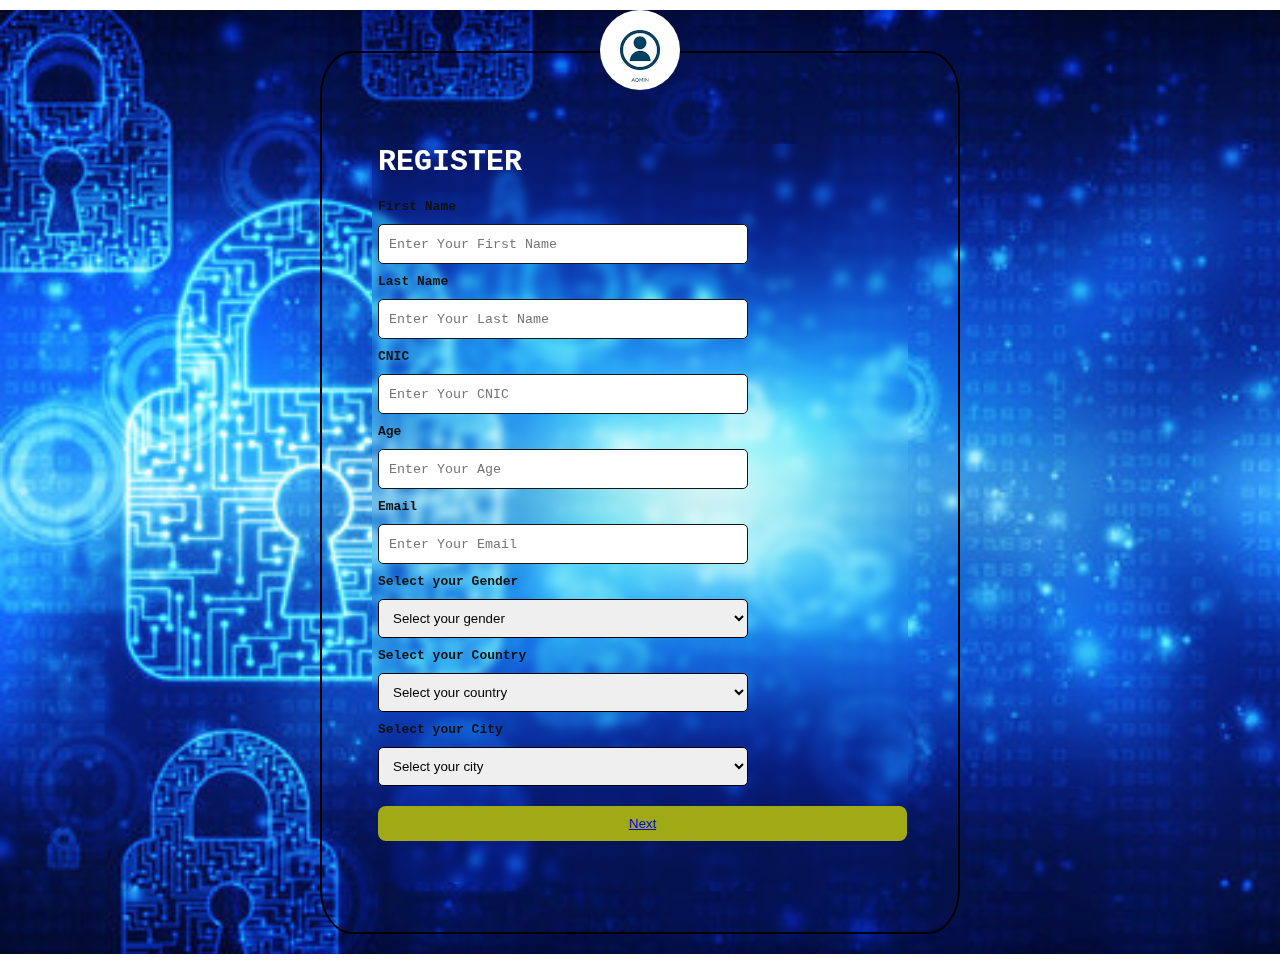
<file: index.html>
<!DOCTYPE html>
<html lang="en">

<head>
    <meta charset="UTF-8">
    <meta http-equiv="X-UA-Compatible" content="IE=edge">
    <meta name="viewport" content="width=device-width, initial-scale=1.0">
    <title>Home</title>
    <link rel="stylesheet" href="style.css">
</head>

<body>
    <div class="parent">


        <div class="signupForm">
            <!-- <form action=""> -->

            <fieldset>
                <legend>
                    <img src="./Assets/download1.jpg"
                        alt="">
                </legend>

                <div class="backdrop">


                    <div class="heading">
                        <h2>REGISTER</h2>
                    </div>

                    <div class="form">
                        <label for="firstname">
                            First Name
                        </label>
                        <input type="text" placeholder="Enter Your First Name" id="firstname">

                        <label for="lastname">
                            Last Name
                        </label>
                        <input type="text" placeholder="Enter Your Last Name" id="lastname">

                        <label for="CNIC">
                            CNIC
                        </label>
                        <input type="Number" placeholder="Enter Your CNIC" id="CNIC" required="required">


                        <label for="Age">
                            Age
                        </label>
                        <input type="number" placeholder="Enter Your Age" id="Age">

                        <label for="email">
                            Email
                        </label>
                        <input type="email" placeholder="Enter Your Email" id="email">

                        <label for="Select Your Gender">
                            Select your Gender
                        </label>
                        <select name="" id="Select Your Country">
                            <option value="" disabled selected>Select your gender</option>
                            <option value="">Male</option>
                            <option value="">Female</option>
                            <!-- <option value="">SriLanka</option>
                            <option value="">Nepal</option> -->
                        </select>

                        
                        <label for="Select Your Country">
                            Select your Country
                        </label>
                        <select name="" id="Select Your Country">
                            <option value="" disabled selected>Select your country</option>
                            <option value="">Pakistan</option>
                            <option value="">India</option>
                            <option value="">SriLanka</option>
                            <option value="">Nepal</option>
                        </select>
                        <label for="Select Your City">
                            Select your City
                        </label>
                        <select name="" id="Select Your City">
                            <option value="" disabled selected>Select your city</option>
                            <option value="">Karachi</option>
                            <option value="">New Dehli</option>
                            <option value="">Colombo</option>
                            <option value="">Kathmandu</option>
                        </select>


                        <button><a href="./about.html" >Next</a></button>

                    </div>
                </div>
            </fieldset>

            <!-- </form> -->
        </div>
    </div>
</body>

</html>
</file>
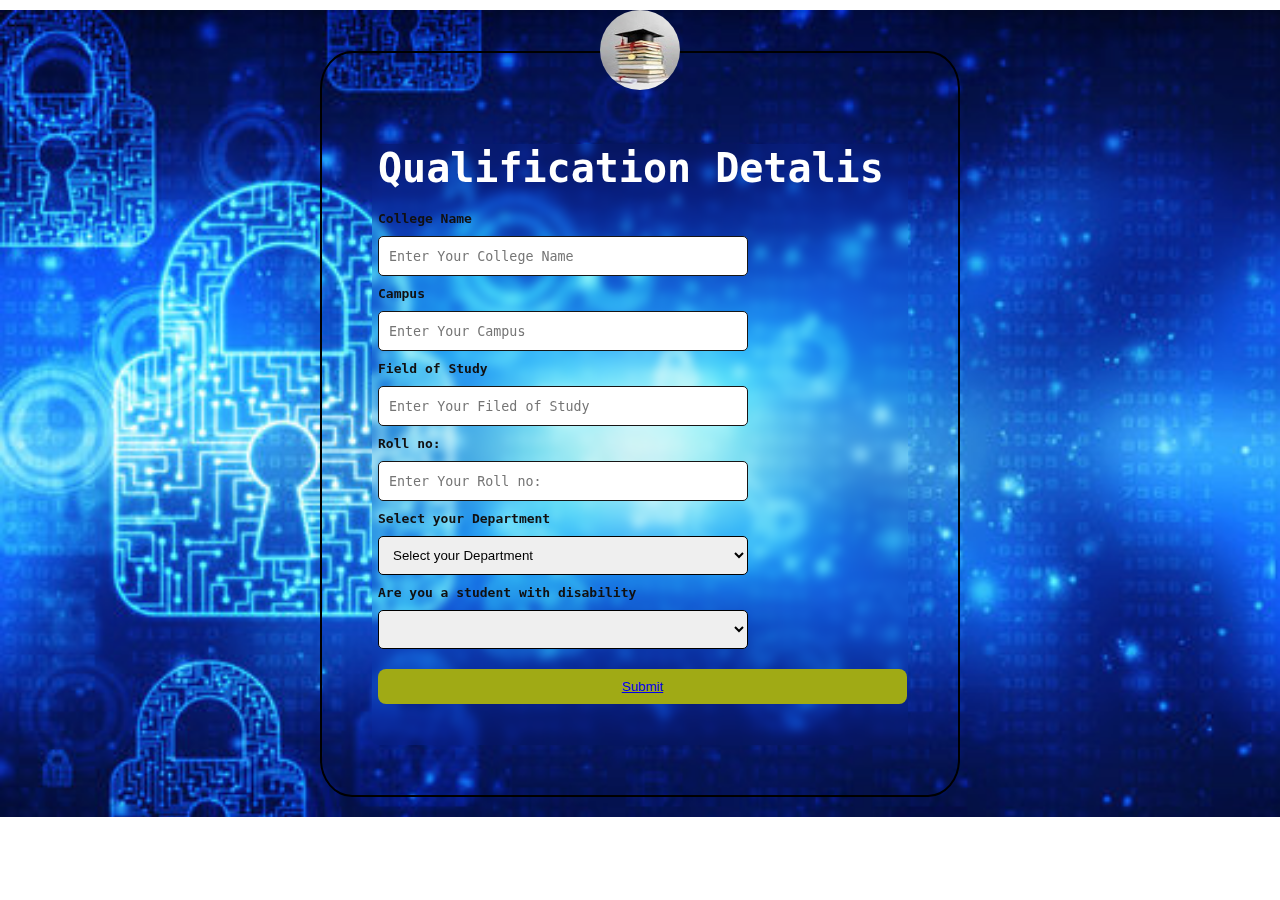
<file: about.html>
<!DOCTYPE html>
<html lang="en">
<head>
    <meta charset="UTF-8">
    <meta http-equiv="X-UA-Compatible" content="IE=edge">
    <meta name="viewport" content="width=device-width, initial-scale=1.0">
    <title>About</title>
    <link rel="stylesheet" href="style.css">
</head>
<body>
    <div class="parent">


        <div class="signupForm">
            <!-- <form action=""> -->

            <fieldset>
                <legend>
                    <img src="./Assets/images1.jpg"
                        alt="">
                </legend>

                <div class="backdrop">


                    <div class="heading">
                        <h1>Qualification Detalis</h1>
                    </div>

                    <div class="form">
                        <label for="College">
                            College Name
                        </label>
                        <input type="text" placeholder="Enter Your College Name" id="Collegename">

                        <label for="Campus">
                            Campus
                        </label>
                        <input type="text" placeholder="Enter Your Campus" id="Campus">

                        <label for="Field of Study">
                            Field of Study
                        </label>
                        <input type="text" placeholder="Enter Your Filed of Study" id="Field of Study" required="required">


                        <label for="Roll no:">
                            Roll no:
                        </label>
                        <input type="text" placeholder="Enter Your Roll no:" id="Roll no:">

                        

                        

                        
                        <label for="Select Your Department">
                            Select your Department
                        </label>
                        <select name="" id="Select Your Department">
                            <option value="" disabled selected>Select your Department</option>
                            <option value="">Computer System Engineering:</option>
                            <option value="">Mechanical Engineering</option>
                            <option value="">Software Engineering</option>
                            <option value="">Chemical Engineering</option>
                            <option value="">Electrical Engineering</option>

                        </select>
                        <label for="Select Your City">
                            Are you a student with disability
                        </label>
                        <select name="" id="Select Your City">
                            <option value="" disabled selected></option>
                            <option value="">No</option>
                            <option value="">Yes</option>
                            
                        </select>


                        <button><a href="./last.html">Submit</a></button>

                    </div>
                </div>
            </fieldset>

            <!-- </form> -->
        </div>
    </div>
</body>
</html>
</file>
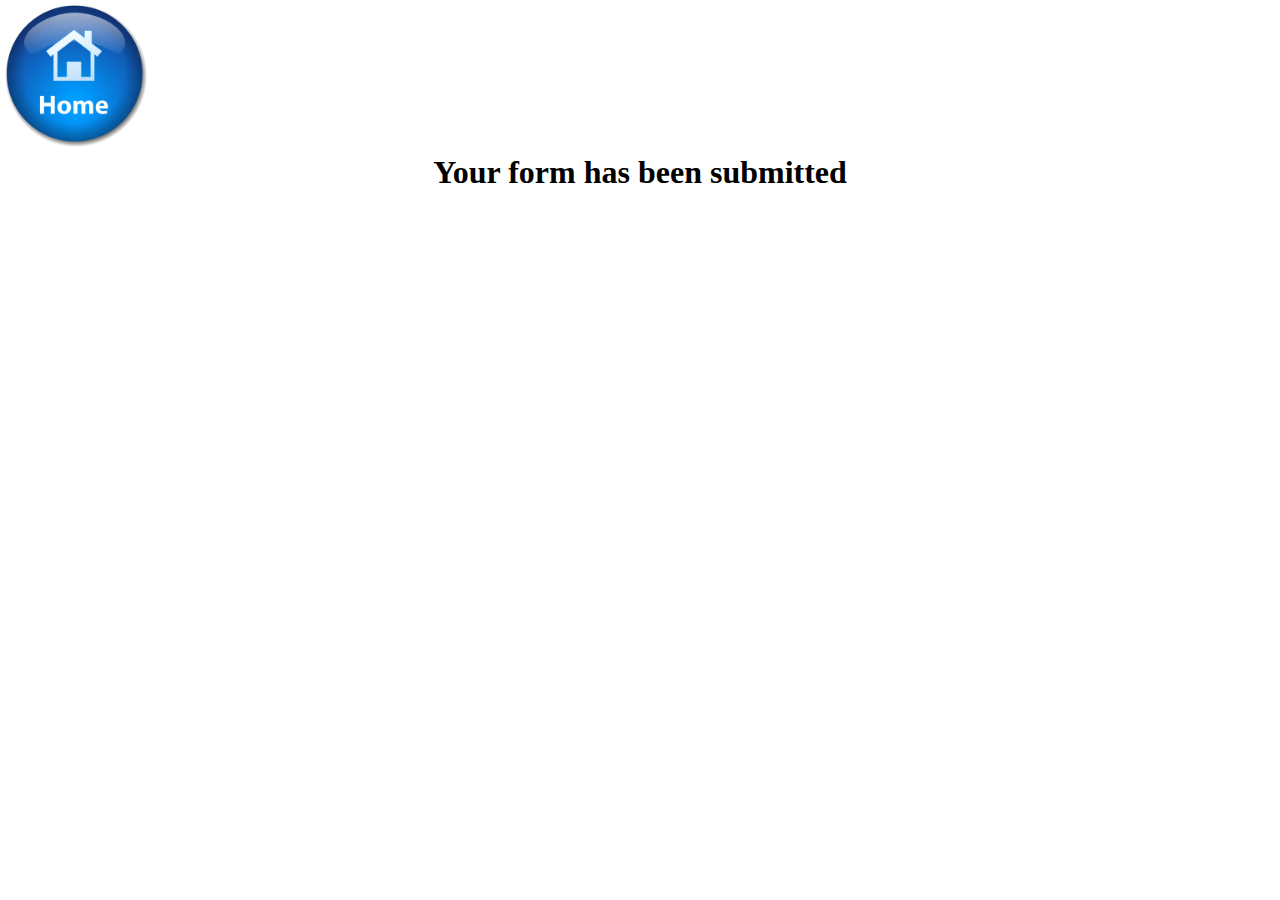
<file: last.html>
<!DOCTYPE html>
<html lang="en">
<head>
    <meta charset="UTF-8">
    <meta http-equiv="X-UA-Compatible" content="IE=edge">
    <meta name="viewport" content="width=device-width, initial-scale=1.0">
    <title>Submission</title>
    <link rel="stylesheet" href="style.css">
</head>
<body>
    <a href="./index.html"> <img height="150" src="./Assets/360_F_24987294_WSrhFrZmC5fnBUCoFI48l9xDIw39Oj3k.jpg"></a>

    <div class="last">
        <h1>Your form has been submitted</h1>
    </div>
</body>
</html>
</file>
<file: style.css>
* {
    margin: 0;
    padding: 0;
    box-sizing: border-box;
}


    

.signupForm {
    /* background-color: lightcoral;*/
    width: 50%;
    margin: 10px auto;
    padding-bottom: 20px;

}

.signupForm fieldset {
    padding: 50px;
    border:2px solid black;
    border-radius: 5%;
}

.signupForm legend {
    margin: 0 auto;
    
}

.signupForm legend img {
    width: 80px;
    height: 80px;
    border-radius: 50%;
}

.heading {
    font-family: monospace;
    color: white;
    font-size: 20px;
    
}


.form {
    margin: 20px 0;

}

.backdrop {
    backdrop-filter: blur(5px);
    border: 1px solid transparent;
    border-radius: 1%;
    padding-left: 5px;

}

.form label {
    display: block;
    margin: 10px 0;
    font-family: monospace;
    color: rgb(17, 16, 16);
    font-weight: bold;
}

.form input {
    width: 70%;
    outline: none;
    height: 40px;
    padding: 10px;
    border-radius: 5px;
    border: 1px solid rgb(22, 21, 21);
    font-family: monospace;

    /* font-weight: bold; */
}



.form select {
    width: 70%;
    padding: 10px;
    outline: none;
    border-radius: 5px;
    border: 1px solid black;

}
.form select:hover{
    color: rgb(23, 126, 194);
    transition: 0.5s;
}


.form button {
    margin: 20px 0;
    width: 100%;
    padding: 10px;
    border: none;
    background-color: rgb(160, 170, 21);
    border-radius: 8px;
    color: white;
    cursor: pointer;
} 
.form button:hover{
    color: rgb(166, 255, 0);
    transition: 0.2s;
    width: 100%;
}



.parent {
    background-image: url("./Assets/360_F_119115529_mEnw3lGpLdlDkfLgRcVSbFRuVl6sMDty.jpg");
    background-size: cover;
    background-repeat: no-repeat;
    backface-visibility: visible;

}
.last{
    text-align: center;
}
</file>
